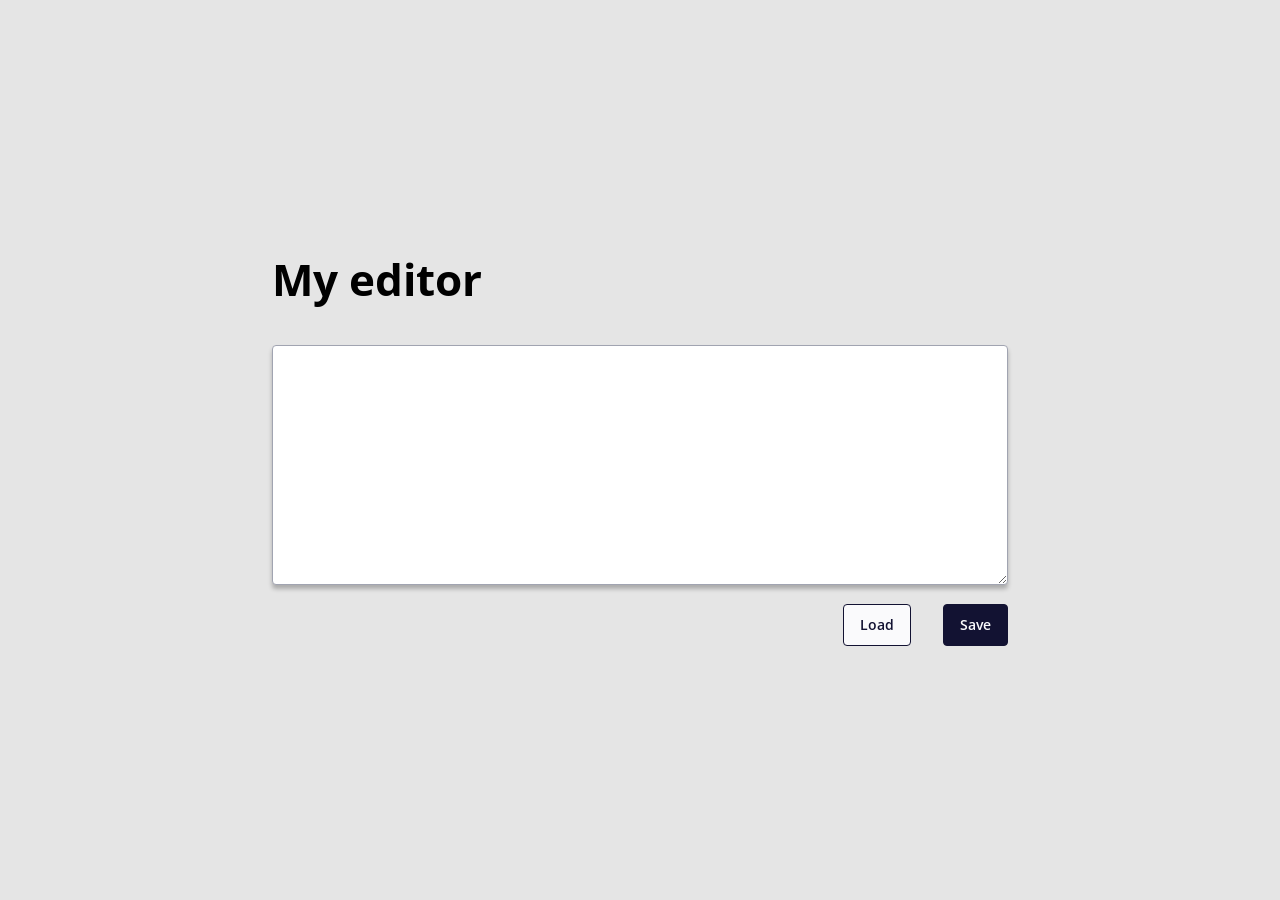
<file: index.html>
<!doctype html><html lang="en"><head><meta charset="UTF-8"/><meta name="viewport" content="width=device-width,initial-scale=1"/><title>My editor homework week 9</title><link href="index.2fc353e3.css" rel="stylesheet"></head><body><main class="editor"><h1 class="editor__header">My editor</h1><textarea aria-label="Enter something about you" class="editor__textarea textarea--js" placeholder="Enter something about you"> </textarea><div class="editor__buttons"><button class="load load--js">Load</button> <button class="save save--js">Save</button></div></main><script src="index.2fc353e3.js"></script></body></html>
</file>
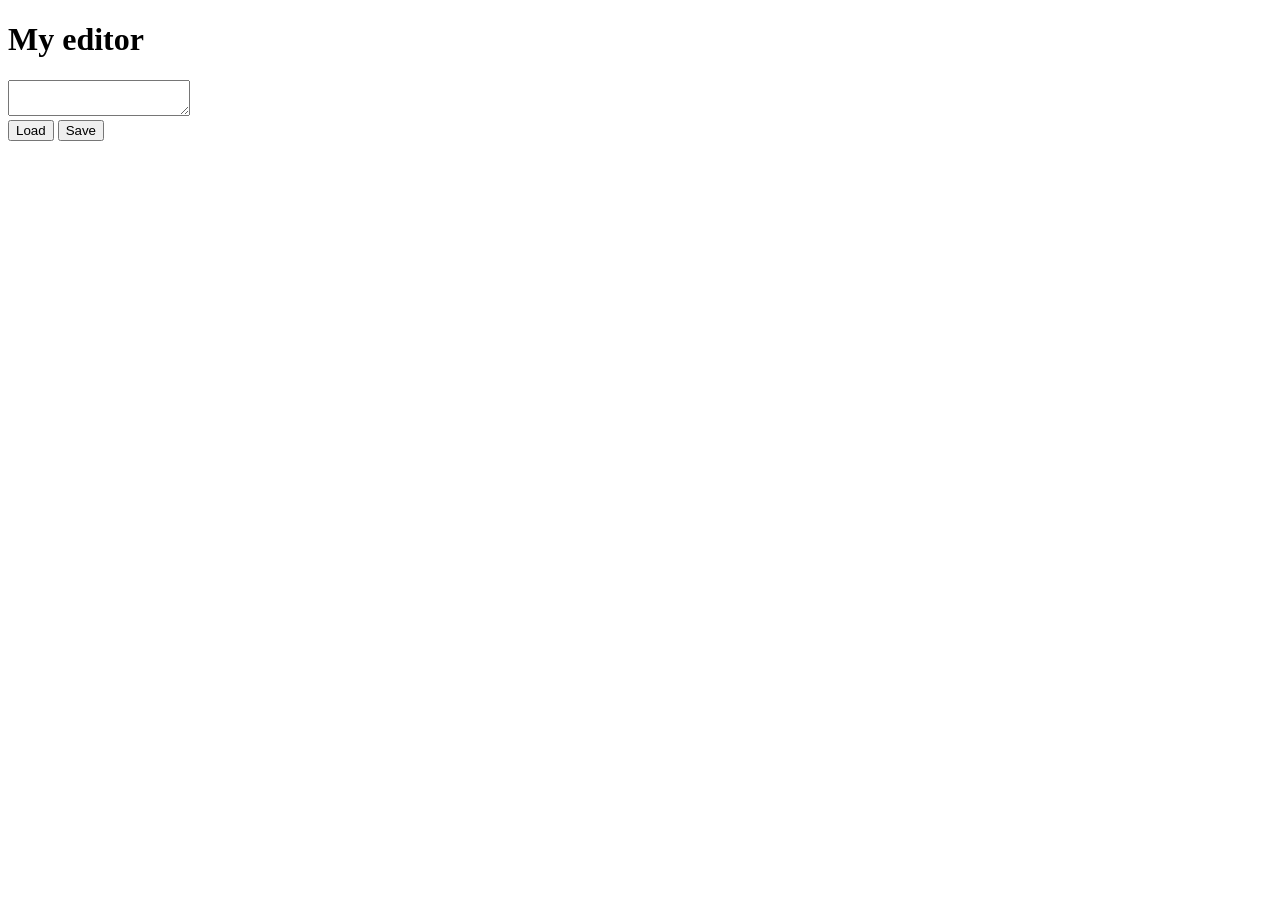
<file: src/pages/index.html>
<!DOCTYPE html>
<html lang="en">
  <head>
    <meta charset="UTF-8" />
    <meta name="viewport" content="width=device-width, initial-scale=1.0" />
    <title>My editor homework week 9</title>
  </head>
  <body>
    <main class="editor">
      <h1 class="editor__header">My editor</h1>
      <textarea aria-label = "Enter something about you" class="editor__textarea textarea--js" placeholder="Enter something about you"> </textarea>
      <div class="editor__buttons">
        <button class="load load--js">Load</button>
        <button class="save save--js">Save</button>
      </div>
    </main>
  </body>
</html>
</file>
<file: index.2fc353e3.css>
@import url(https://fonts.googleapis.com/css2?family=Open+Sans:wght@300;400;700&display=swap);
/*! normalize.css v8.0.1 | MIT License | github.com/necolas/normalize.css */html{line-height:1.15;-webkit-text-size-adjust:100%}body{margin:0}main{display:block}h1{font-size:2em;margin:.67em 0}hr{box-sizing:content-box;height:0;overflow:visible}pre{font-family:monospace,monospace;font-size:1em}a{background-color:transparent}abbr[title]{border-bottom:none;text-decoration:underline;text-decoration:underline dotted}b,strong{font-weight:bolder}code,kbd,samp{font-family:monospace,monospace;font-size:1em}small{font-size:80%}sub,sup{font-size:75%;line-height:0;position:relative;vertical-align:baseline}sub{bottom:-.25em}sup{top:-.5em}img{border-style:none}button,input,optgroup,select,textarea{font-family:inherit;font-size:100%;line-height:1.15;margin:0}button,input{overflow:visible}button,select{text-transform:none}[type=button],[type=reset],[type=submit],button{-webkit-appearance:button}[type=button]::-moz-focus-inner,[type=reset]::-moz-focus-inner,[type=submit]::-moz-focus-inner,button::-moz-focus-inner{border-style:none;padding:0}[type=button]:-moz-focusring,[type=reset]:-moz-focusring,[type=submit]:-moz-focusring,button:-moz-focusring{outline:1px dotted ButtonText}fieldset{padding:.35em .75em .625em}legend{box-sizing:border-box;color:inherit;display:table;max-width:100%;padding:0;white-space:normal}progress{vertical-align:baseline}textarea{overflow:auto}[type=checkbox],[type=radio]{box-sizing:border-box;padding:0}[type=number]::-webkit-inner-spin-button,[type=number]::-webkit-outer-spin-button{height:auto}[type=search]{-webkit-appearance:textfield;outline-offset:-2px}[type=search]::-webkit-search-decoration{-webkit-appearance:none}::-webkit-file-upload-button{-webkit-appearance:button;font:inherit}details{display:block}summary{display:list-item}[hidden],template{display:none}@-webkit-keyframes circles{0%{transform:translate(-50%,-50%) scale(1)}20%{transform:translate(-50%,-50%) scale(1.5)}30%{transform:translate(-50%,-50%) scale(.8)}70%{transform:translate(-50%,-50%) scale(1.9)}to{transform:translate(-50%,-50%) scale(1)}}@keyframes circles{0%{transform:translate(-50%,-50%) scale(1)}20%{transform:translate(-50%,-50%) scale(1.5)}30%{transform:translate(-50%,-50%) scale(.8)}70%{transform:translate(-50%,-50%) scale(1.9)}to{transform:translate(-50%,-50%) scale(1)}}.hello{position:relative;z-index:0}.hello__logo{position:relative;z-index:2020}.hello__circles{position:absolute;top:50%;left:50%;will-change:transform;width:220px;height:220px;background:rgba(0,0,0,.1);border-radius:50%;-webkit-animation:circles 20s ease-in infinite;animation:circles 20s ease-in infinite}.hello__circles:after{-webkit-animation:circles 17s ease-out infinite;animation:circles 17s ease-out infinite}.hello__circles:after,.hello__circles:before{position:absolute;top:50%;left:50%;will-change:transform;width:220px;height:220px;background:rgba(0,0,0,.1);border-radius:50%;content:"";display:block;z-index:1}.hello__circles:before{-webkit-animation:circles 20s ease-in infinite;animation:circles 20s ease-in infinite}html{box-sizing:border-box}*,:after,:before{box-sizing:inherit}body{background:#e5e5e5;font-family:Open Sans;display:flex;align-items:center;justify-content:center;min-height:100vh;padding:16px}.editor{width:100%;max-width:736px}.editor__buttons{margin:16px 0 0;display:flex;justify-content:flex-end}.editor__header{font-size:44px;margin:0 0 40px}.editor__textarea{width:100%;min-height:240px;font-size:14px;padding:16px;border:1px solid #a1a4b1;border-radius:4px;box-shadow:0 4px 4px rgba(0,0,0,.25)}.load{background:#fafafc;color:#121232}.load,.save{padding:12px 16px;border:1px solid #121232;border-radius:4px;font-weight:600;font-size:14px;line-height:16px}.save{background:#121232;color:#fafafc;margin-left:32px}
</file>
